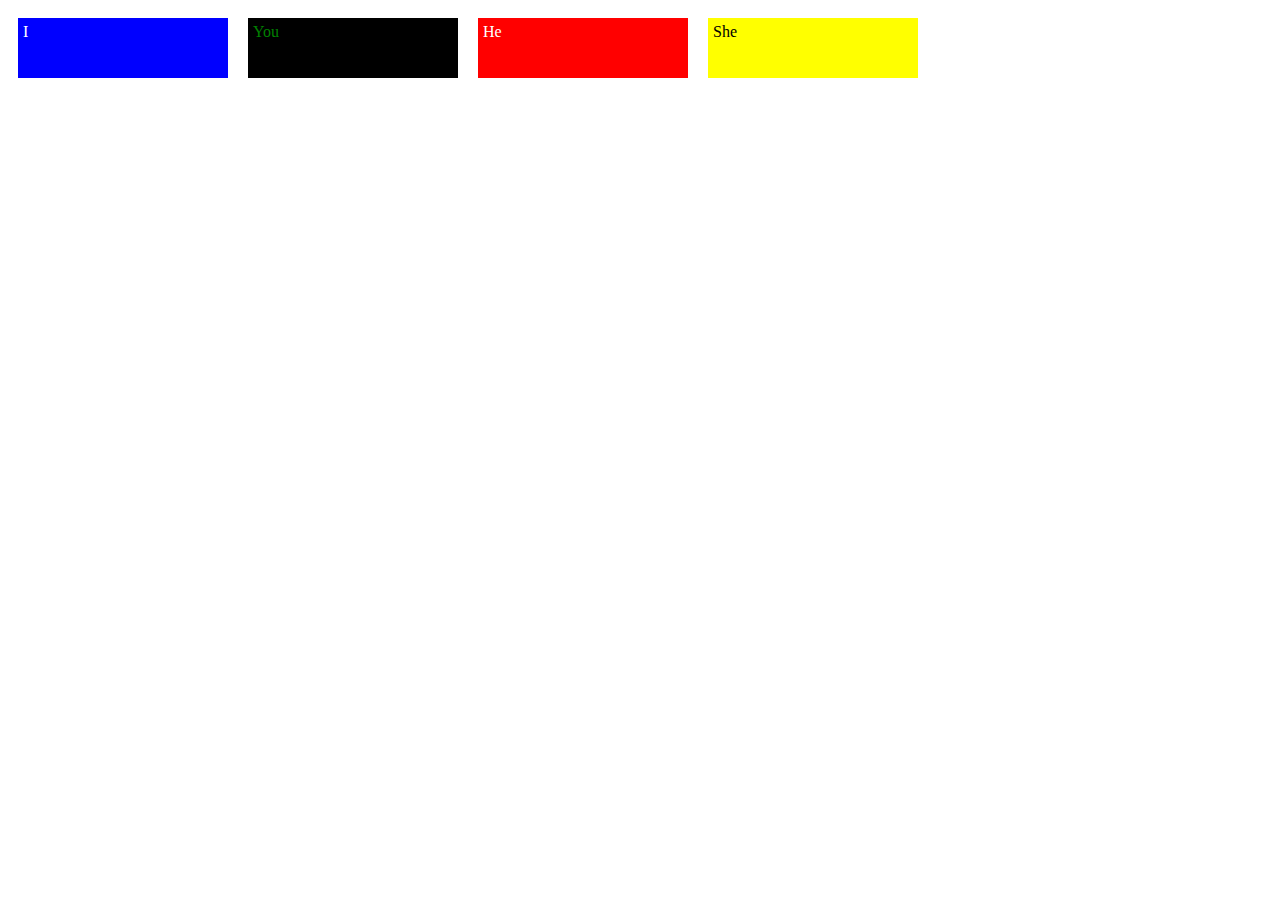
<file: app/src/main/assets/index.html>
<!DOCTYPE html>
<html lang="ru">
<head>
    <meta charset="UTF-8">
    <title>Список прямоугольников</title>
    <link rel="stylesheet" type="text/css" href="styles.css">
</head>
<body>

<div id="rectangle-list"></div>
<script src="scripts.js"></script>
</body>
</html>
</file>
<file: app/src/main/assets/styles.css>
.rectangle {
    width: 200px;
    height: 50px;
    margin: 10px;
    padding: 5px;
    display: inline-block;
}
</file>
